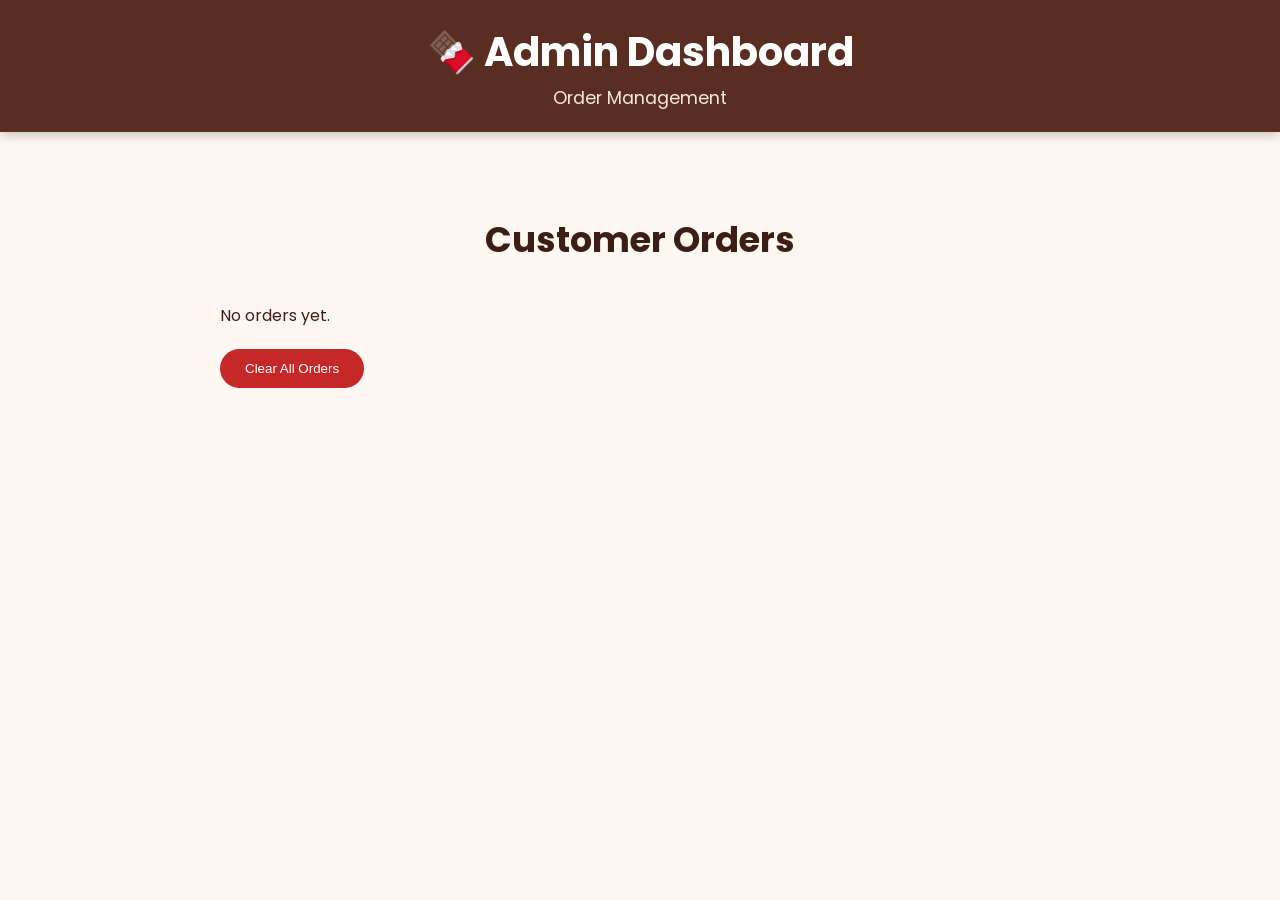
<file: admin.html>
<!DOCTYPE html>
<html lang="en">

<head>

<meta charset="UTF-8">

<meta name="viewport" content="width=device-width, initial-scale=1.0">

<title>
Raaghu's Choco Bites - Admin
</title>

<link rel="stylesheet" href="style.css">

</head>


<body>


<header>

<h1>
🍫 Admin Dashboard
</h1>

<p>
Order Management
</p>

</header>



<section class="admin-panel">


<h2>
Customer Orders
</h2>


<div id="orders">

</div>


<button id="clear-orders">
Clear All Orders
</button>


</section>



<script src="admin.js"></script>


</body>

</html>
</file>
<file: style.css>
/* Google Font */
@import url('https://fonts.googleapis.com/css2?family=Poppins:wght@300;400;500;600;700&display=swap');

/* Reset */

*{
    margin:0;
    padding:0;
    box-sizing:border-box;
}

html{
    scroll-behavior:smooth;
}

body{
    font-family:'Poppins',sans-serif;
    background:#fff8f2;
    color:#3b1f16;
    line-height:1.6;
}

/* Header */

header{
    background:#5a2d22;
    color:white;
    padding:20px;
    text-align:center;
    position:sticky;
    top:0;
    z-index:1000;
    box-shadow:0 4px 10px rgba(0,0,0,.2);
}

.logo{
    width:120px;
    height:120px;
    object-fit:cover;
    border-radius:50%;
    margin:10px auto;
    border:4px solid #d4af37;
}

header h1{
    font-size:2.5rem;
}

header p{
    font-size:1.1rem;
    color:#f8e9d6;
}

/* Navigation */

nav{
    margin-top:20px;
    display:flex;
    justify-content:center;
    align-items:center;
    flex-wrap:wrap;
    gap:20px;
}

nav a{
    color:white;
    text-decoration:none;
    font-weight:600;
    transition:.3s;
}

nav a:hover{
    color:#ffd700;
}

#theme-toggle{
    padding:10px 18px;
    border:none;
    border-radius:30px;
    cursor:pointer;
    background:#d4af37;
    color:#3b1f16;
    font-weight:bold;
}

#cart-status{
    color:white;
}

/* Hero */

.hero{
    padding:120px 20px;
    text-align:center;
    color:white;
    background:
    linear-gradient(rgba(0,0,0,.45),rgba(0,0,0,.45)),
    url("images/hero.jpg");
    background-size:cover;
    background-position:center;
}

.hero h2{
    font-size:clamp(2.5rem,6vw,4.5rem);
    margin-bottom:20px;
}

.button{
    display:inline-block;
    margin-top:30px;
    padding:15px 35px;
    background:#d2691e;
    color:white;
    text-decoration:none;
    border-radius:40px;
    font-weight:bold;
    transition:.3s;
}

.button:hover{
    background:#8b4513;
    transform:translateY(-3px);
}

/* Sections */

section{
    padding:70px 20px;
}

section h2{
    text-align:center;
    font-size:2.2rem;
    margin-bottom:35px;
}

/* Products */

.product-list{
    max-width:1200px;
    margin:auto;
    display:grid;
    grid-template-columns:repeat(auto-fit,minmax(280px,1fr));
    gap:25px;
}

.product-card{
    background:white;
    padding:25px;
    border-radius:20px;
    box-shadow:0 10px 25px rgba(0,0,0,.08);
    transition:.3s;
    text-align:center;
}

.product-card:hover{
    transform:translateY(-8px);
    box-shadow:0 15px 30px rgba(0,0,0,.18);
}

.product-card h3{
    margin-bottom:15px;
}

.product-card p{
    margin:8px 0;
}

.add-to-cart{
    width:100%;
    margin-top:12px;
    padding:12px;
    border:none;
    border-radius:10px;
    background:#5a2d22;
    color:white;
    cursor:pointer;
    transition:.3s;
    font-size:15px;
}

.add-to-cart:hover{
    background:#d2691e;
}

/* About */

#about{
    background:#f6e8dc;
    text-align:center;
}

#about p{
    max-width:700px;
    margin:auto;
}

/* Cart */

.cart{
    max-width:700px;
    margin:60px auto;
    background:white;
    padding:30px;
    border-radius:20px;
    box-shadow:0 10px 25px rgba(0,0,0,.1);
}

.cart h2{
    text-align:center;
    margin-bottom:20px;
}

#cart-items{
    list-style:none;
    margin-bottom:20px;
}

#cart-items li{
    padding:10px 0;
    border-bottom:1px solid #ddd;
}

/* Contact */

#contact{
    background:#5a2d22;
    color:white;
    text-align:center;
}

#contact h2{
    color:white;
}

#contact p{
    margin:10px 0;
}

/* Footer */

footer{
    background:#2e170f;
    color:white;
    text-align:center;
    padding:20px;
}

/* Dark Mode */

body.dark-mode{
    background:#1d120e;
    color:#f5f5f5;
}

body.dark-mode header{
    background:#2b170f;
}

body.dark-mode nav a{
    color:white;
}

body.dark-mode .product-card{
    background:#2d1a14;
    color:white;
}

body.dark-mode .cart{
    background:#2d1a14;
    color:white;
}

body.dark-mode #about{
    background:#24150f;
}

body.dark-mode footer{
    background:#120a07;
}

body.dark-mode .add-to-cart{
    background:#d2691e;
}

body.dark-mode .button{
    background:#d2691e;
}

/* Smooth animation */

.product-card,
.button,
.add-to-cart{
    transition:all .3s ease;
}

/* Responsive */

@media (max-width:768px){

header h1{
    font-size:2rem;
}

.hero{
    padding:80px 20px;
}

.hero h2{
    font-size:2.3rem;
}

nav{
    gap:12px;
}

.logo{
    width:90px;
    height:90px;
}

.button{
    width:100%;
    max-width:260px;
}

.cart{
    margin:40px 15px;
}

}
.plus,
.minus,
.remove{
    margin:5px;
    padding:8px 14px;
    border:none;
    border-radius:8px;
    cursor:pointer;
}

.plus{
    background:#2e8b57;
    color:white;
}

.minus{
    background:#d2691e;
    color:white;
}

.remove{
    background:#c62828;
    color:white;
}/* Product Badge */

.badge{

display:inline-block;

background:#d4af37;

color:#3b1f16;

padding:6px 15px;

border-radius:20px;

font-size:12px;

font-weight:bold;

margin-bottom:15px;

}


/* Better product card */

.product-card{

position:relative;

overflow:hidden;

}


/* Product title */

.product-card h3{

color:#5a2d22;

font-size:22px;

}


/* Price style */

.product-card p{

font-weight:500;

}


/* Button glow */

.add-to-cart:hover{

box-shadow:
0 5px 15px rgba(210,105,30,.5);

}
/* Order Form */

.cart input,
.cart textarea{

width:100%;

padding:12px;

margin:10px 0;

border:1px solid #ddd;

border-radius:10px;

font-family:Poppins,sans-serif;

}


.cart textarea{

height:100px;

resize:none;

}


.cart input:focus,
.cart textarea:focus{

outline:none;

border-color:#d2691e;

}
/* Reviews */

#reviews{

background:#fff1e6;

}



.review-list{

max-width:1100px;

margin:auto;

display:grid;

grid-template-columns:repeat(auto-fit,minmax(250px,1fr));

gap:25px;

}



.review-card{

background:white;

padding:25px;

border-radius:20px;

text-align:center;

box-shadow:0 10px 25px rgba(0,0,0,.1);

transition:.3s;

}



.review-card:hover{

transform:translateY(-8px);

}



.review-card h3{

color:#5a2d22;

margin-bottom:15px;

}



body.dark-mode #reviews{

background:#24150f;

}



body.dark-mode .review-card{

background:#2d1a14;

color:white;

}
/* Premium Product Gallery */


.product-image-box{

position:relative;

overflow:hidden;

border-radius:20px;

}



.product-image{

width:100%;

height:260px;

object-fit:cover;

transition:.5s;

}



.product-card:hover .product-image{

transform:scale(1.12);

}



/* Badge */


.badge{

position:absolute;

top:15px;

left:15px;

background:#d4af37;

color:#3b1f16;

padding:7px 15px;

border-radius:30px;

font-size:12px;

font-weight:bold;

z-index:2;

}



/* Price */


.price{

font-size:22px;

font-weight:700;

color:#d2691e;

margin:10px 0;

}


.price span{

font-size:14px;

font-weight:400;

color:#777;

}



/* Product buttons */


.add-to-cart{

margin-top:12px;

}


.add-to-cart:active{

transform:scale(.95);

}



/* Product card animation */


.product-card{

animation:cardShow .7s ease;

}



@keyframes cardShow{

from{

opacity:0;

transform:translateY(30px);

}


to{

opacity:1;

transform:translateY(0);

}

}
/* =====================
   LOADING SCREEN
===================== */


#loader{

position:fixed;

top:0;

left:0;

width:100%;

height:100vh;

background:#5a2d22;

display:flex;

justify-content:center;

align-items:center;

z-index:9999;

color:white;

transition:.5s;

}



.loader-content{

text-align:center;

font-size:30px;

animation:pulse 1.5s infinite;

}



.loader-content p{

font-size:16px;

color:#f8e9d6;

}




@keyframes pulse{

50%{

transform:scale(1.08);

}

}



/* =====================
IMAGE LIGHTBOX
===================== */


#lightbox{

display:none;

position:fixed;

top:0;

left:0;

width:100%;

height:100%;

background:rgba(0,0,0,.85);

z-index:5000;

justify-content:center;

align-items:center;

}



#lightbox img{

max-width:90%;

max-height:85%;

border-radius:20px;

box-shadow:0 20px 50px black;

animation:zoom .3s;

}



@keyframes zoom{

from{

transform:scale(.7);

opacity:0;

}

to{

transform:scale(1);

opacity:1;

}

}
/* Admin */


.admin-panel{

max-width:900px;

margin:50px auto;

padding:30px;

}



#orders{

display:grid;

gap:20px;

}



#clear-orders{

padding:12px 25px;

background:#c62828;

color:white;

border:none;

border-radius:20px;

cursor:pointer;

margin-top:20px;

}
/* Payment Box */


.payment-box{

margin-top:30px;

padding:25px;

background:#fff8f2;

border-radius:20px;

text-align:center;

box-shadow:0 10px 25px rgba(0,0,0,.1);

}



.upi-qr{

width:220px;

height:220px;

object-fit:contain;

border-radius:15px;

margin:20px;

border:5px solid white;

}



#payment-done{

background:#2e8b57;

}



#payment-done:hover{

background:#1f6b42;

}



body.dark-mode .payment-box{

background:#2d1a14;

color:white;

}
/* ==========================================
   Instagram Section - Dark Chocolate & Gold
   ========================================== */
.instagram-section {
  padding: 60px 20px;
  background-color: #120b07; /* Deep rich dark brown */
  color: #f5e6d3;
}

.gold-subtitle {
  color: #d4af37;
  text-transform: uppercase;
  font-size: 0.85rem;
  letter-spacing: 2px;
  font-weight: 600;
}

.section-title {
  font-size: 2rem;
  margin: 10px 0;
  color: #ffffff;
}

.section-desc {
  color: #b3a094;
  margin-bottom: 30px;
}

/* Instagram Grid */
.insta-grid {
  display: grid;
  grid-template-columns: repeat(auto-fit, minmax(250px, 1fr));
  gap: 20px;
  margin-bottom: 30px;
}

.insta-card {
  position: relative;
  border-radius: 12px;
  overflow: hidden;
  height: 220px;
  display: block;
  border: 1px solid rgba(212, 175, 55, 0.2);
  text-decoration: none;
  transition: transform 0.3s ease, border-color 0.3s ease;
}

.insta-card:hover {
  transform: translateY(-5px);
  border-color: #d4af37;
}

/* Background Card styling */
.insta-placeholder-bg {
  width: 100%;
  height: 100%;
  display: flex;
  align-items: center;
  justify-content: center;
  color: #f5e6d3;
  font-weight: 500;
  background: linear-gradient(135deg, #23140c 0%, #1a0f0a 100%);
}

.insta-overlay {
  position: absolute;
  top: 0;
  left: 0;
  width: 100%;
  height: 100%;
  background: rgba(26, 15, 10, 0.85);
  display: flex;
  flex-direction: column;
  align-items: center;
  justify-content: center;
  gap: 8px;
  color: #d4af37;
  font-size: 1.2rem;
  opacity: 0;
  transition: opacity 0.3s ease;
}

.insta-card:hover .insta-overlay {
  opacity: 1;
}

/* Instagram CTA Button */
.btn-instagram {
  display: inline-flex;
  align-items: center;
  gap: 10px;
  background: linear-gradient(135deg, #d4af37 0%, #aa820a 100%);
  color: #120b07;
  padding: 12px 28px;
  border-radius: 30px;
  font-weight: 700;
  text-decoration: none;
  transition: all 0.3s ease;
  box-shadow: 0 4px 15px rgba(212, 175, 55, 0.2);
}

.btn-instagram:hover {
  transform: scale(1.05);
  box-shadow: 0 6px 20px rgba(212, 175, 55, 0.4);
}
/* ==========================================
   Luxury Glassmorphic Product Cards
   ========================================== */

/* Hero Banner Styling Upgrade */
.hero {
  background: linear-gradient(180deg, rgba(18, 11, 7, 0.7) 0%, #1a0f0a 100%), 
              url('../images/hero-bg.jpg') center/cover no-repeat;
  padding: 100px 20px 80px;
  text-align: center;
}

.hero h1 {
  font-family: 'Playfair Display', serif, Georgia;
  font-size: 2.8rem;
  color: #ffffff;
  margin-bottom: 15px;
  letter-spacing: 1px;
}

.hero h1 span {
  color: #d4af37; /* Metallic Gold Accent */
  text-shadow: 0 0 12px rgba(212, 175, 55, 0.3);
}

/* Glassmorphism Product Card Container */
.product-card {
  background: rgba(35, 20, 12, 0.65);
  backdrop-filter: blur(10px);
  -webkit-backdrop-filter: blur(10px);
  border: 1px solid rgba(212, 175, 55, 0.25);
  border-radius: 16px;
  padding: 20px;
  text-align: center;
  transition: all 0.4s cubic-bezier(0.165, 0.84, 0.44, 1);
  box-shadow: 0 8px 32px 0 rgba(0, 0, 0, 0.37);
  position: relative;
  overflow: hidden;
}

/* Hover Lift & Subtle Gold Glow */
.product-card:hover {
  transform: translateY(-8px);
  border-color: rgba(212, 175, 55, 0.75);
  box-shadow: 0 12px 40px rgba(212, 175, 55, 0.2);
}

/* Product Badge (e.g. Bestseller / 100% Homemade) */
.product-badge {
  position: absolute;
  top: 15px;
  right: 15px;
  background: linear-gradient(135deg, #d4af37 0%, #aa820a 100%);
  color: #120b07;
  font-size: 0.75rem;
  font-weight: 700;
  padding: 4px 10px;
  border-radius: 20px;
  text-transform: uppercase;
  letter-spacing: 0.5px;
}

/* Product Image Optimization */
.product-card img {
  width: 100%;
  height: 200px;
  object-fit: cover;
  border-radius: 10px;
  margin-bottom: 15px;
  transition: transform 0.4s ease;
}

.product-card:hover img {
  transform: scale(1.03);
}

/* Title & Price Typography */
.product-title {
  font-size: 1.25rem;
  color: #ffffff;
  margin-bottom: 8px;
  font-weight: 600;
}

.product-price {
  font-size: 1.3rem;
  color: #d4af37;
  font-weight: 700;
  margin-bottom: 15px;
}

/* Add to Cart CTA Button */
.btn-add-cart {
  width: 100%;
  background: transparent;
  color: #d4af37;
  border: 1.5px solid #d4af37;
  padding: 10px 18px;
  border-radius: 25px;
  font-weight: 600;
  cursor: pointer;
  transition: all 0.3s ease;
  display: inline-flex;
  align-items: center;
  justify-content: center;
  gap: 8px;
}

.btn-add-cart:hover {
  background: linear-gradient(135deg, #d4af37 0%, #aa820a 100%);
  color: #120b07;
  box-shadow: 0 4px 15px rgba(212, 175, 55, 0.3);
}
/* ==========================================
   Floating WhatsApp Button
   ========================================== */
.whatsapp-float {
  position: fixed;
  bottom: 25px;
  right: 25px;
  width: 60px;
  height: 60px;
  background-color: #25d366; /* Official WhatsApp Green */
  color: #ffffff;
  border-radius: 50px;
  text-align: center;
  font-size: 32px;
  box-shadow: 0 4px 15px rgba(37, 211, 102, 0.4);
  z-index: 1000;
  display: flex;
  align-items: center;
  justify-content: center;
  text-decoration: none;
  transition: all 0.3s ease;
  animation: pulse-green 2s infinite;
}

.whatsapp-float:hover {
  transform: scale(1.1);
  background-color: #20ba5a;
  box-shadow: 0 6px 20px rgba(37, 211, 102, 0.6);
  color: #ffffff;
}

/* Tooltip on Hover for Desktop */
.whatsapp-tooltip {
  position: absolute;
  right: 70px;
  background-color: #1a0f0a;
  color: #d4af37;
  border: 1px solid rgba(212, 175, 55, 0.3);
  padding: 6px 12px;
  border-radius: 6px;
  font-size: 0.85rem;
  font-weight: 600;
  white-space: nowrap;
  opacity: 0;
  visibility: hidden;
  transition: opacity 0.3s ease, visibility 0.3s ease;
  pointer-events: none;
}

.whatsapp-float:hover .whatsapp-tooltip {
  opacity: 1;
  visibility: visible;
}

/* Continuous Subtle Pulsing Animation */
@keyframes pulse-green {
  0% {
    box-shadow: 0 0 0 0 rgba(37, 211, 102, 0.7);
  }
  70% {
    box-shadow: 0 0 0 15px rgba(37, 211, 102, 0);
  }
  100% {
    box-shadow: 0 0 0 0 rgba(37, 211, 102, 0);
  }
}

/* Responsive adjustments for smaller screens */
@media (max-width: 768px) {
  .whatsapp-float {
    bottom: 20px;
    right: 20px;
    width: 52px;
    height: 52px;
    font-size: 28px;
  }
  .whatsapp-tooltip {
    display: none; /* Hide tooltip on touch devices */
  }
}
</file>
